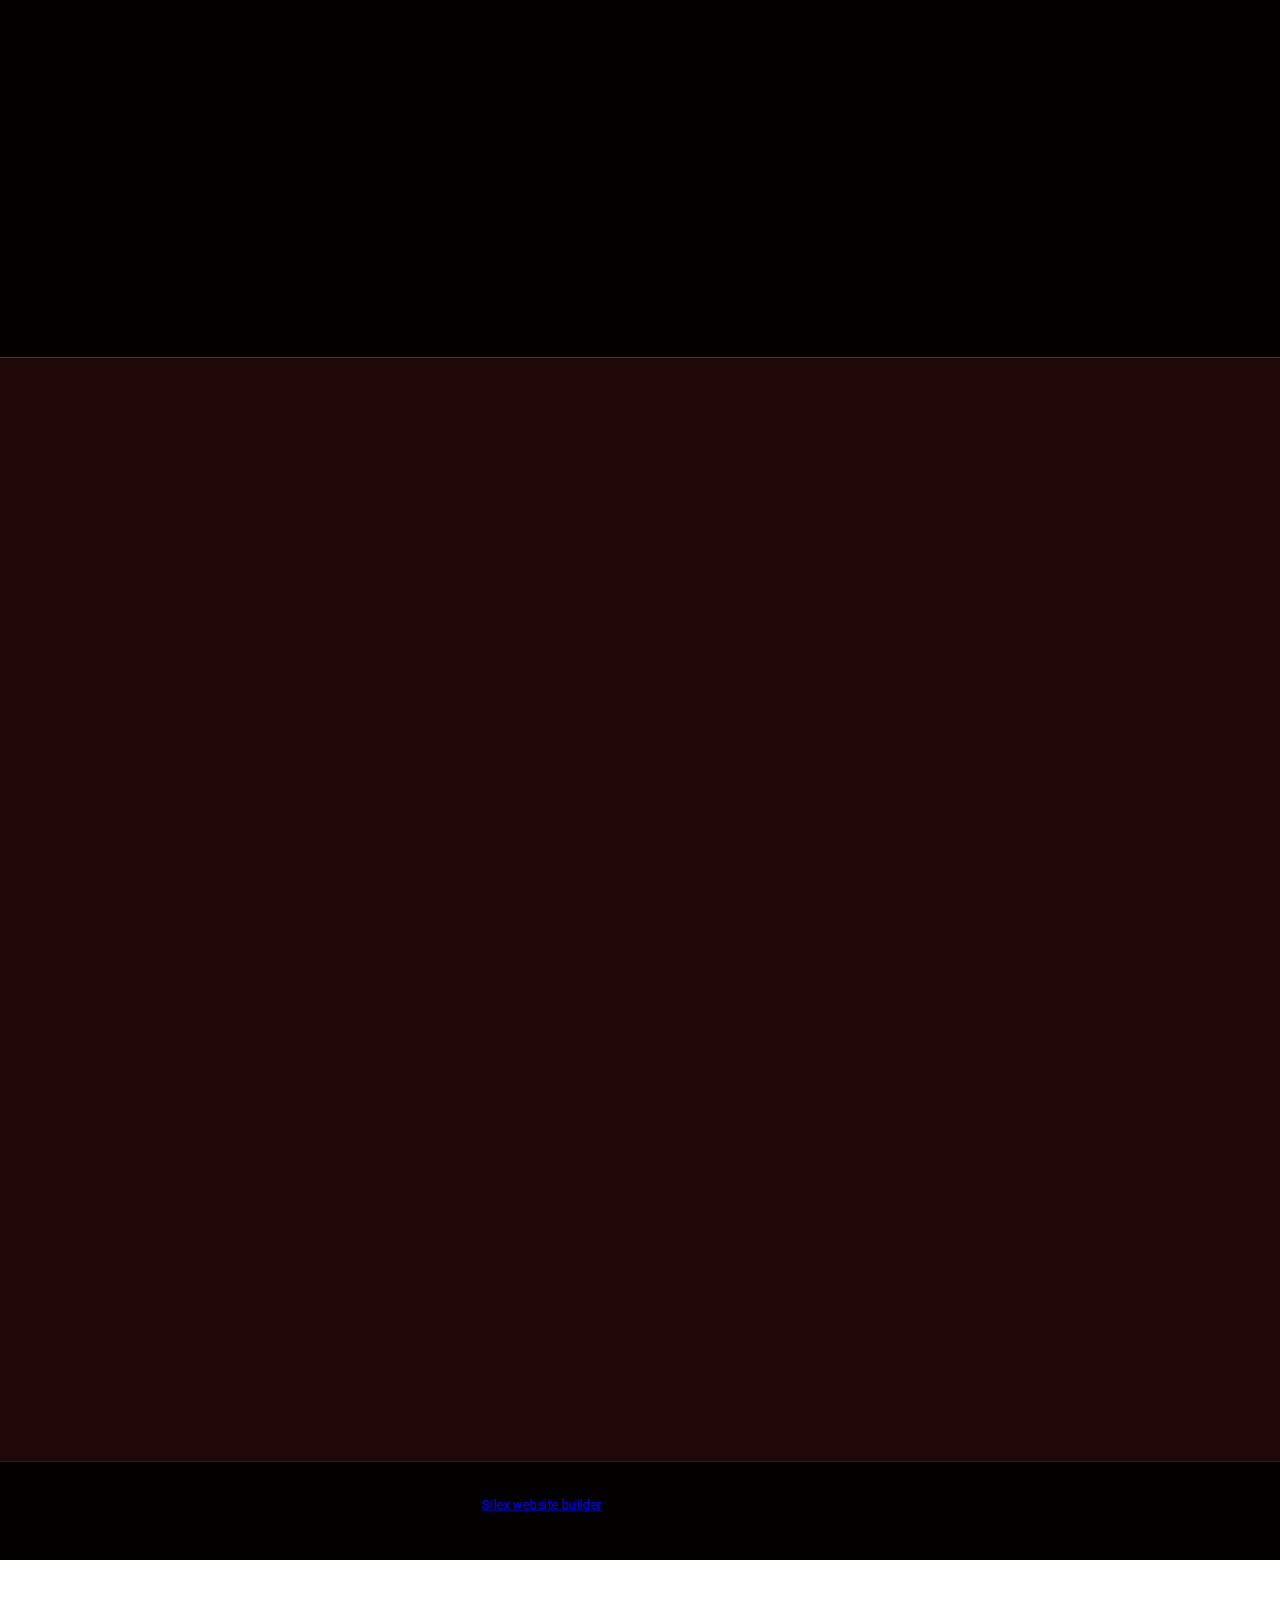
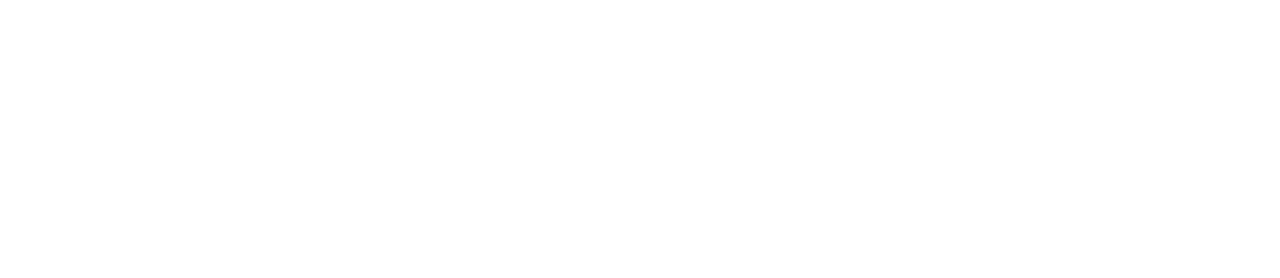
<file: index.html>
<!doctype html><html class="" lang=""><head>
    <meta charset="UTF-8">
    <!-- generator meta tag -->
    <!-- leave this for stats and Silex version check -->
    <meta name="generator" content="Silex v2.2.13">
    <!-- End of generator meta tag -->
    <script type="text/javascript" src="js/jquery.js"></script>
    
    
    <script type="text/javascript" src="js/front-end.js"></script>
    <link rel="stylesheet" href="css/normalize.css">
    <link rel="stylesheet" href="css/front-end.css">

    
    <script type="text/javascript" class="silex-script"></script>
    
    <title> - Page 1</title>
    

    
<link href="https://fonts.googleapis.com/css?family=Roboto" rel="stylesheet" class="silex-custom-font"><meta name="viewport" content="width=device-width, initial-scale=1"><script src="js/script.js" type="text/javascript"></script><link href="css/styles.css" rel="stylesheet" type="text/css"><style>body { opacity: 0; transition: .25s opacity ease; }</style></head>

<body class="body-initial all-style enable-mobile prevent-resizable prevent-selectable editable-style silex-runtime silex-published" data-silex-type="container-element" style="" data-current-page="page-page-1">
    









    <section data-silex-type="container-element" class="container-element editable-style silex-id-1478366444112-1 section-element prevent-resizable" style="">
        <div data-silex-type="container-element" class="editable-style silex-element-content silex-id-1478366444112-0 container-element website-width" style=""></div>
    </section>
    <section data-silex-type="container-element" class="container-element editable-style silex-id-1474394621033-3 section-element prevent-resizable" style="">
        <div data-silex-type="container-element" class="editable-style silex-element-content silex-id-1474394621032-2 container-element website-width selected" style=""></div>
    </section>
    <section data-silex-type="container-element" class="container-element editable-style silex-id-1478366450713-3 section-element prevent-resizable" style="">
        <div data-silex-type="container-element" class="editable-style silex-element-content silex-id-1478366450713-2 container-element website-width" style="">

            <div class="editable-style silex-id-1442914737143-3 text-element" data-silex-type="text-element" style="">
                <div class="silex-element-content normal"><p>Powered by <a href="https://www.silex.me/" target="_blank" title="Silex website builder,  free and open source" linktype="LinkTypeExternal">Silex website builder</a></p></div>
            </div>
        </div>
    </section>
















</body></html>
</file>
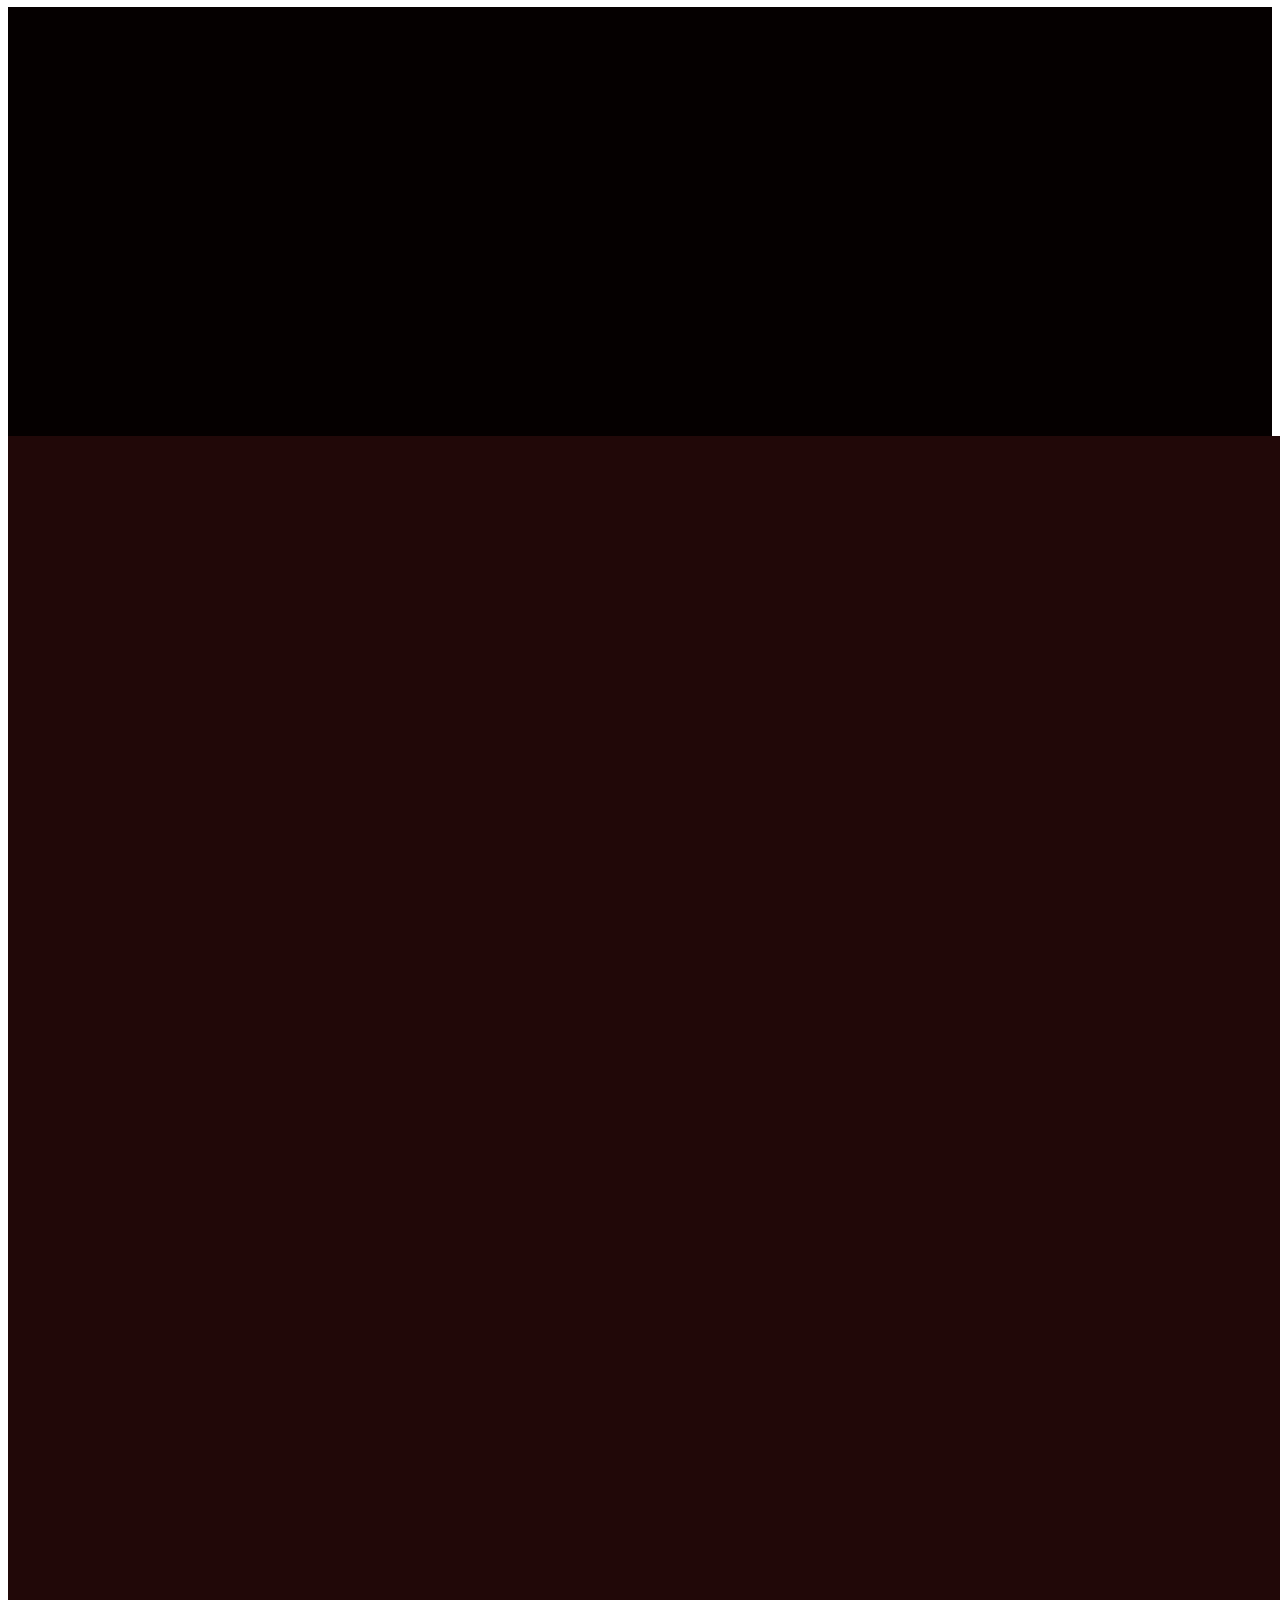
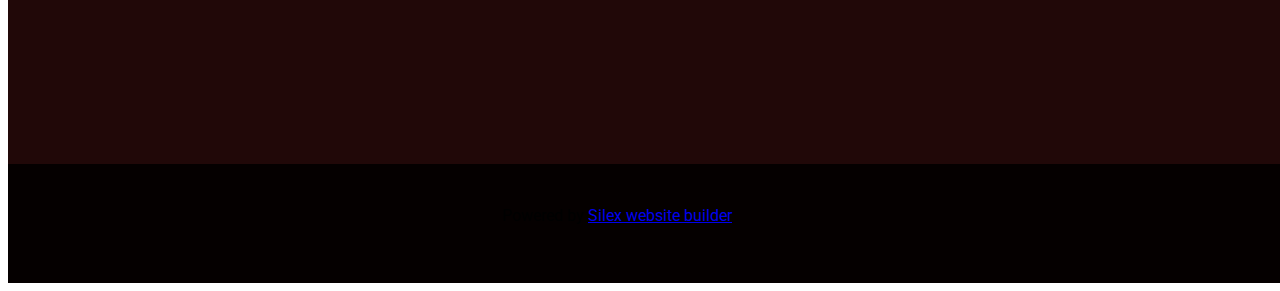
<file: editable.html>
<!DOCTYPE html><html class="" lang=""><head><script type="text/javascript" class="silex-json-styles" data-silex-static="">
    window.silex = window.silex || {}
    window.silex.data = {"site":{"width":1540.5546875},"pages":[{"id":"page-page-1","displayName":"Page 1","link":{"linkType":"LinkTypePage","href":"#!page-page-1"},"canDelete":true,"canProperties":true,"canMove":true,"canRename":true,"opened":false}]}</script>
    <meta charset="UTF-8">
    <!-- generator meta tag -->
    <!-- leave this for stats and Silex version check -->
    <meta name="generator" content="Silex v2.2.13">
    <!-- End of generator meta tag -->
    <script type="text/javascript" src="https://editor.silex.me/static/2.12/jquery.js" data-silex-static=""></script>
    <script type="text/javascript" src="https://editor.silex.me/static/2.12/jquery-ui.js" data-silex-static="" data-silex-remove-publish=""></script>
    <script type="text/javascript" src="https://editor.silex.me/static/2.12/pageable.js" data-silex-static="" data-silex-remove-publish=""></script>
    <script type="text/javascript" src="https://editor.silex.me/static/2.12/front-end.js" data-silex-static=""></script>
    <link rel="stylesheet" href="https://editor.silex.me/static/2.12/normalize.css" data-silex-static="">
    <link rel="stylesheet" href="https://editor.silex.me/static/2.12/front-end.css" data-silex-static="">

    <style type="text/css" class="silex-style"></style>
    <script type="text/javascript" class="silex-script"></script>
    <style class="silex-inline-styles" type="text/css">.body-initial {background-color: rgba(255,255,255,1); position: static;}.silex-id-1478366444112-1 {background-color: rgba(5,0,0,1); position: static; margin-top: -1px;}.silex-id-1478366444112-0 {background-color: transparent; min-height: 430px; position: relative; margin-left: auto; margin-right: auto; background-image: url(https://images.unsplash.com/photo-1633620210681-fc968029ad2b?ixid=MnwzNDc5fDB8MXxyYW5kb218fHx8fHx8fHwxNjM1NzA2MzEx&ixlib=rb-1.2.1&fm=jpg&q=80&w=255&fit=max);}.silex-id-1474394621033-3 {position: static; margin-top: -1px; background-color: transparent; background-image: url(https://images.unsplash.com/photo-1634930778824-78936981064c?ixid=MnwzNDc5fDB8MXxyYW5kb218fHx8fHx8fHwxNjM1NzA2Nzgx&ixlib=rb-1.2.1&fm=jpg&q=80&w=255&fit=max);}.silex-id-1474394621032-2 {background-color: rgba(33,8,8,1); min-height: 1328.7421875px; position: relative; margin-left: auto; margin-right: auto;}.silex-id-1478366450713-3 {background-color: rgba(14,1,1,1); position: static; margin-top: -1px;}.silex-id-1478366450713-2 {background-color: rgba(5,0,0,1); min-height: 119.03125px; position: relative; margin-left: auto; margin-right: auto;}.silex-id-1442914737143-3 {width: 240px; top: 26px; left: 494px; min-height: 87px; position: absolute; background-color: transparent;}@media only screen and (max-width: 480px) {}</style>
    <title></title>
    

    
<style class="silex-prodotype-style" type="text/css" data-style-id="all-style">.text-element > .silex-element-content {font-family: 'Roboto', sans-serif;}</style><link href="https://fonts.googleapis.com/css?family=Roboto" rel="stylesheet" class="silex-custom-font"><meta name="viewport" content="width=device-width, initial-scale=1"><style type="text/css" class="silex-style-settings">.website-width {width: 1540.5546875px;}@media (min-width: 481px) {.silex-editor {min-width: 1740.5546875px;}}</style></head>

<body data-silex-id="body-initial" class="body-initial all-style enable-mobile prevent-resizable prevent-selectable editable-style silex-runtime" data-silex-type="container-element" style="">
    









    <section data-silex-type="container-element" class="container-element editable-style silex-id-1478366444112-1 section-element prevent-resizable" data-silex-id="silex-id-1478366444112-1" style="">
        <div data-silex-type="container-element" class="editable-style silex-element-content silex-id-1478366444112-0 container-element website-width" data-silex-id="silex-id-1478366444112-0" style=""></div>
    </section>
    <section data-silex-type="container-element" class="container-element editable-style silex-id-1474394621033-3 section-element prevent-resizable" data-silex-id="silex-id-1474394621033-3" style="">
        <div data-silex-type="container-element" class="editable-style silex-element-content silex-id-1474394621032-2 container-element website-width selected" data-silex-id="silex-id-1474394621032-2" style=""></div>
    </section>
    <section data-silex-type="container-element" class="container-element editable-style silex-id-1478366450713-3 section-element prevent-resizable" data-silex-id="silex-id-1478366450713-3" style="">
        <div data-silex-type="container-element" class="editable-style silex-element-content silex-id-1478366450713-2 container-element website-width" data-silex-id="silex-id-1478366450713-2" style="">

            <div data-silex-id="silex-id-1442914737143-3" class="editable-style silex-id-1442914737143-3 text-element" data-silex-type="text-element" style="">
                <div class="silex-element-content normal"><p>Powered by <a href="https://www.silex.me/" target="_blank" title="Silex website builder,  free and open source" linktype="LinkTypeExternal">Silex website builder</a></p></div>
            </div>
        </div>
    </section>
















</body></html>
</file>
<file: css/front-end.css>
/**
 * This file holds the styles of websites while editing
 */

body {
  min-height: 100vh;
  min-width: 98vw; /* remove approx size of vertical scroll bar */
}

/* prevent-auto-z-index is to let the components handle their z-index */
.section-element > .silex-element-content > *:not(.prevent-auto-z-index):not(.fixed) {
  /* put the elements of a section on top of sections bellow */
  z-index: 10;
}
/* workaround a bug of the 2.11 version (front end) */
/* sections used to hava margin-top: -1; which can not be edited in the UI */
.editable-style.section-element {
  margin-top: 0;
}
/****************************************************/
.website-width {
  width: 960px;
}
.paged-element-hidden {
  display: none !important;
}
/* resize */
.editable-style.image-element img {
  border-radius: inherit; /* this is to follow the element's radius */
	width: 100%;
	height: 100%;
}
/*
 .image-element > .silex-element-content {
	overflow: hidden;
}
*/
.html-element .silex-element-content {
  /* enable HTML content to have style="min-height: inherit;" */
  /* removed because it makes components buggy, add it to silex if you need to
  position: absolute;
  min-height: inherit;
  width: 100%; /* needed by slideshow components and probably others */
  /*
  height: 100%; /* needed by slideshow kreview and probably others */
}
/* wysihtml text editor styles */
.wysiwyg-float-left {
  float: left;
  margin: 0 8px 8px 0;
}
.wysiwyg-float-right {
  float: right;
  margin: 0 0 8px 8px;
}
/* Remove dots surrounding links in Firefox
    because of normalize.css */
a:focus{ outline: none;}

body .editable-style[data-silex-href] {
  cursor: pointer;
}
body.enable-mobile .editable-style.hide-on-desktop {
  display: none;
}
/* only outside the editor */
/* needs to be more qualified than body.enable-mobile .editable-style:not(.prevent-mobile-style) */
body.silex-runtime.body-initial .fixed {
  position: absolute;
  z-index: 20;
}
/* Mobile styles */
@media (max-width:480px) {
  /* needs to be more qualified than body.enable-mobile .editable-style:not(.prevent-mobile-style) */
  body.silex-runtime.body-initial .fixed {
    /* on mobile (chrome, this is needed to be on top of other content) */
    position: relative;
  }

  /* hide horizontal scroll bar which appears because of residual values in css
  html {
    overflow-x: hidden;
  }
  */
  body {
    position: initial; /* used to be absolute but now only in editor (editable.css), when position is absolute the body has the size of its content */
  }
  /* mobile mode */
  body.enable-mobile .editable-style:not(.prevent-mobile-style),
  body.enable-mobile .background.background-initial {
    position: static;
    top: auto;
    left: auto;
    max-width: 100%;
    min-width: auto; /* this is to remove sections min-width, since section min-width is set to the witdh of its content in Element::setStyle() */
    margin-left: auto;
    margin-right: auto;
  }
  body.enable-mobile .editable-style.container-element {
    padding: 10px; /* leave space between a container and its content */
  }
  body.enable-mobile .editable-style.section-element {
    padding: 0;
  }
  body.enable-mobile .editable-style.section-element > .silex-element-content {
    padding: 10px 0; /* leave space between a container and its content */
  }
  body.enable-mobile.silex-resizing .editable-style:not(.prevent-mobile-style) {
    max-width: unset; /* while dragging let the user size the elements freely */
  }
  body.enable-mobile .image-element.editable-style:not(.prevent-mobile-style) {
    position: relative;
  }
  body.enable-mobile .editable-style.section-element {
    max-width: 100%; /* section bg should be 100% width because user do not need to grab the side and resize */
    padding: 0;
    margin: 0;
  }
  body.enable-mobile .container-element:not(.paged-element-hidden) {
    display: flex;
    align-items: center;
    justify-content: space-around;
    flex-wrap: wrap;
  }
  /* but still hide paged elements or desktop only elements */
  body.enable-mobile .editable-style.hide-on-mobile {
    display: none;
  }
  body.enable-mobile .editable-style.hide-on-desktop:not(.paged-element-hidden) {
    display: initial;
  }
  body.silex-runtime.enable-mobile .background.background-initial {
    max-width: 100%;
  }
}

/* only outside the editor */
/* needs to be more qualified than body.enable-mobile .editable-style:not(.prevent-mobile-style) */
body.silex-runtime.body-initial .fixed {
  position: absolute;
  z-index: 20;
}
/* Mobile styles */
@media (max-width:480px) {
  /* needs to be more qualified than body.enable-mobile .editable-style:not(.prevent-mobile-style) */
  body.silex-runtime.body-initial .fixed {
    /* on mobile (chrome, this is needed to be on top of other content) */
    position: relative;
  }
}

/**
 * prodotype components
 */
.silex-element-content-full-height .silex-element-content {
  height: 100%;
}
silex-template,
.prodotype-preview {
  display: none;
}
.prodotype-runtime,
.prodotype-runtime-strict {
  display: none;
}
.prodotype-published {
  display: none;
}
body.silex-editor .prodotype-preview {
  display: block;
}
body.silex-runtime .prodotype-runtime,
body.silex-runtime .prodotype-runtime-strict {
  display: block;
}
body.silex-published .prodotype-published {
  display: block;
}
body.silex-publish .prodotype-runtime-strict {
  display: none;
}
.prodotype-force-size {
  position: absolute;
  width: 100%;
  height: 100%;
}
.silex-component-button button {
  width: 100%;
}
/* full-width component*/
div.editable-style.full-width-section {
  min-height: 100px;
}

div.editable-style.full-width-section>.editable-style {
  position: static;
  min-width: 100%;
}

div.editable-style.full-width-section>.editable-style.silex-element-content {
  display: none;
}
</file>
<file: css/styles.css>
.body-initial {background-color: rgba(255,255,255,1); position: static;}.silex-id-1478366444112-1 {background-color: rgba(5,0,0,1); position: static; margin-top: -1px;}.silex-id-1478366444112-0 {background-color: transparent; min-height: 430px; position: relative; margin-left: auto; margin-right: auto; background-image: url(https://images.unsplash.com/photo-1633620210681-fc968029ad2b?ixid=MnwzNDc5fDB8MXxyYW5kb218fHx8fHx8fHwxNjM1NzA2MzEx&ixlib=rb-1.2.1&fm=jpg&q=80&w=255&fit=max);}.silex-id-1474394621033-3 {position: static; margin-top: -1px; background-color: transparent; background-image: url(https://images.unsplash.com/photo-1634930778824-78936981064c?ixid=MnwzNDc5fDB8MXxyYW5kb218fHx8fHx8fHwxNjM1NzA2Nzgx&ixlib=rb-1.2.1&fm=jpg&q=80&w=255&fit=max);}.silex-id-1474394621032-2 {background-color: rgba(33,8,8,1); min-height: 1328.7421875px; position: relative; margin-left: auto; margin-right: auto;}.silex-id-1478366450713-3 {background-color: rgba(14,1,1,1); position: static; margin-top: -1px;}.silex-id-1478366450713-2 {background-color: rgba(5,0,0,1); min-height: 119.03125px; position: relative; margin-left: auto; margin-right: auto;}.silex-id-1442914737143-3 {width: 240px; top: 26px; left: 494px; min-height: 87px; position: absolute; background-color: transparent;}@media only screen and (max-width: 480px) {}
.text-element > .silex-element-content {font-family: 'Roboto', sans-serif;}
.website-width {width: 1540.5546875px;}@media (min-width: 481px) {.silex-editor {min-width: 1740.5546875px;}}body.silex-runtime {opacity: 1;}
</file>
